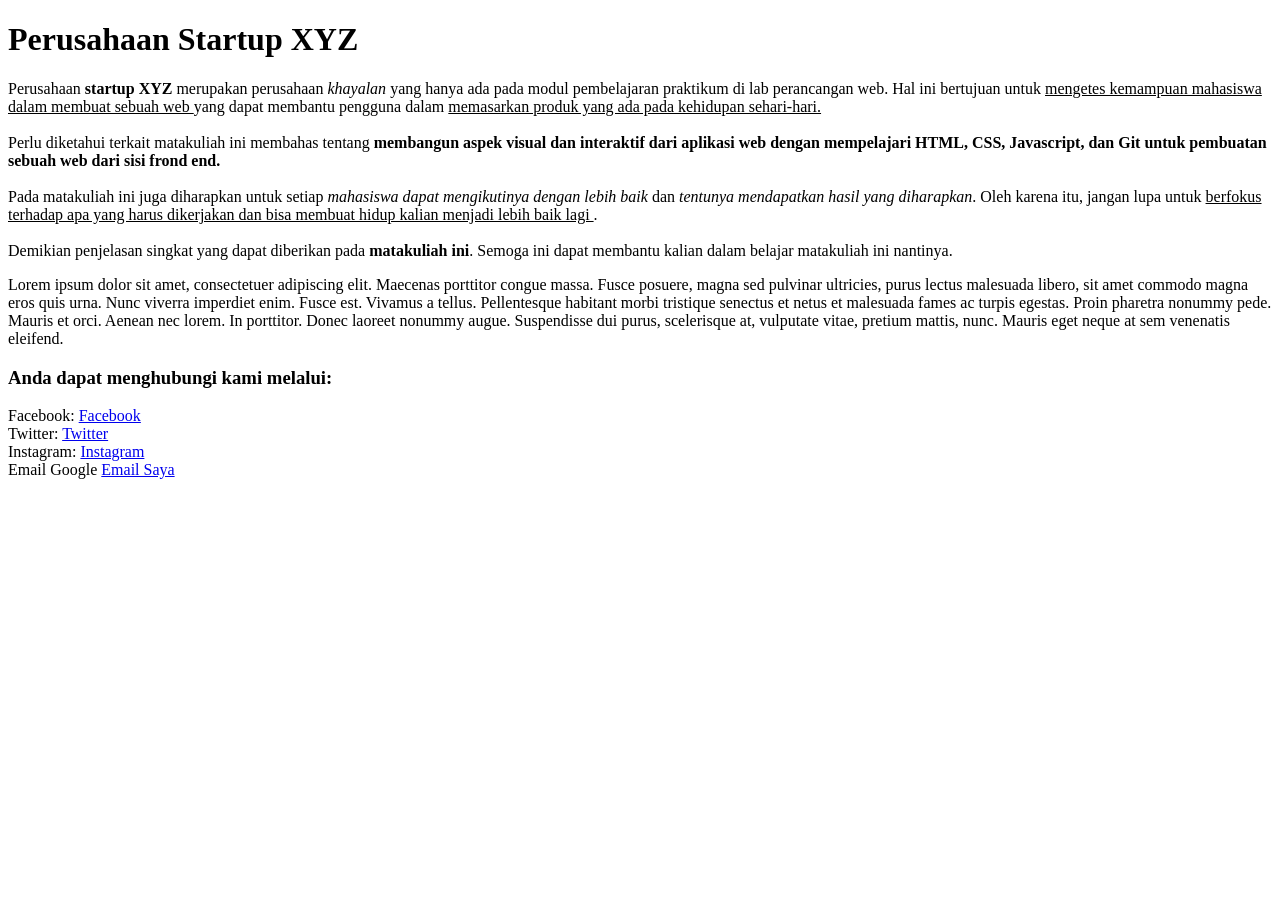
<file: M1/index.html>
<!doctype html>
<html lang="en">
<head>
    <meta charset="UTF-8">
    <meta http-equiv="X-UA-Compatible" content="IE=edge">
    <meta name="viewport" content=width=device-width, initial-scale=1.0">
    <title>Contoh Pertemuan-01</title>
</head>
<body>
    <h1>Perusahaan Startup XYZ</h1>
    <p>
      Perusahaan <b>startup XYZ</b> merupakan perusahaan <i>khayalan</i> yang hanya ada pada modul pembelajaran praktikum di lab perancangan web. Hal ini bertujuan untuk <u>mengetes kemampuan mahasiswa dalam membuat sebuah web </u> yang dapat membantu pengguna dalam <u>memasarkan produk yang ada pada kehidupan sehari-hari.</u> <br>
      <br>
      Perlu diketahui terkait matakuliah ini membahas tentang <b>membangun aspek visual dan interaktif dari aplikasi web dengan mempelajari HTML, CSS, Javascript, dan Git untuk pembuatan sebuah web dari sisi frond end.</b> <br>
      <br>
      Pada matakuliah ini juga diharapkan untuk setiap <i>mahasiswa dapat mengikutinya dengan lebih baik</i> dan <i>tentunya mendapatkan hasil yang diharapkan</i>. Oleh karena itu, jangan lupa untuk <u>berfokus terhadap apa yang harus dikerjakan dan bisa membuat hidup kalian menjadi lebih baik lagi </u>. <br>
      <br>
      Demikian penjelasan singkat yang dapat diberikan pada <b>matakuliah ini</b>. Semoga ini dapat membantu kalian dalam belajar matakuliah ini nantinya.
  </p>
  <p>
      Lorem ipsum dolor sit amet, consectetuer adipiscing elit. Maecenas porttitor congue massa. Fusce posuere, magna sed pulvinar ultricies, purus lectus malesuada libero, sit amet commodo magna eros quis urna. Nunc viverra imperdiet enim. Fusce est. Vivamus a tellus. Pellentesque habitant morbi tristique senectus et netus et malesuada fames ac turpis egestas. Proin pharetra nonummy pede. Mauris et orci. Aenean nec lorem. In porttitor. Donec laoreet nonummy augue. Suspendisse dui purus, scelerisque at, vulputate vitae, pretium mattis, nunc. Mauris eget neque at sem venenatis eleifend.
  </p> 
  <h3>Anda dapat menghubungi kami melalui:</h3>
  <p>
    Facebook: <a href="#">Facebook</a> <br>
    Twitter: <a href="#">Twitter</a> <br>
    Instagram: <a href="#">Instagram</a> <br>
    Email Google <a href="#">Email Saya</a>
  </p>
</body>
</html>
</file>
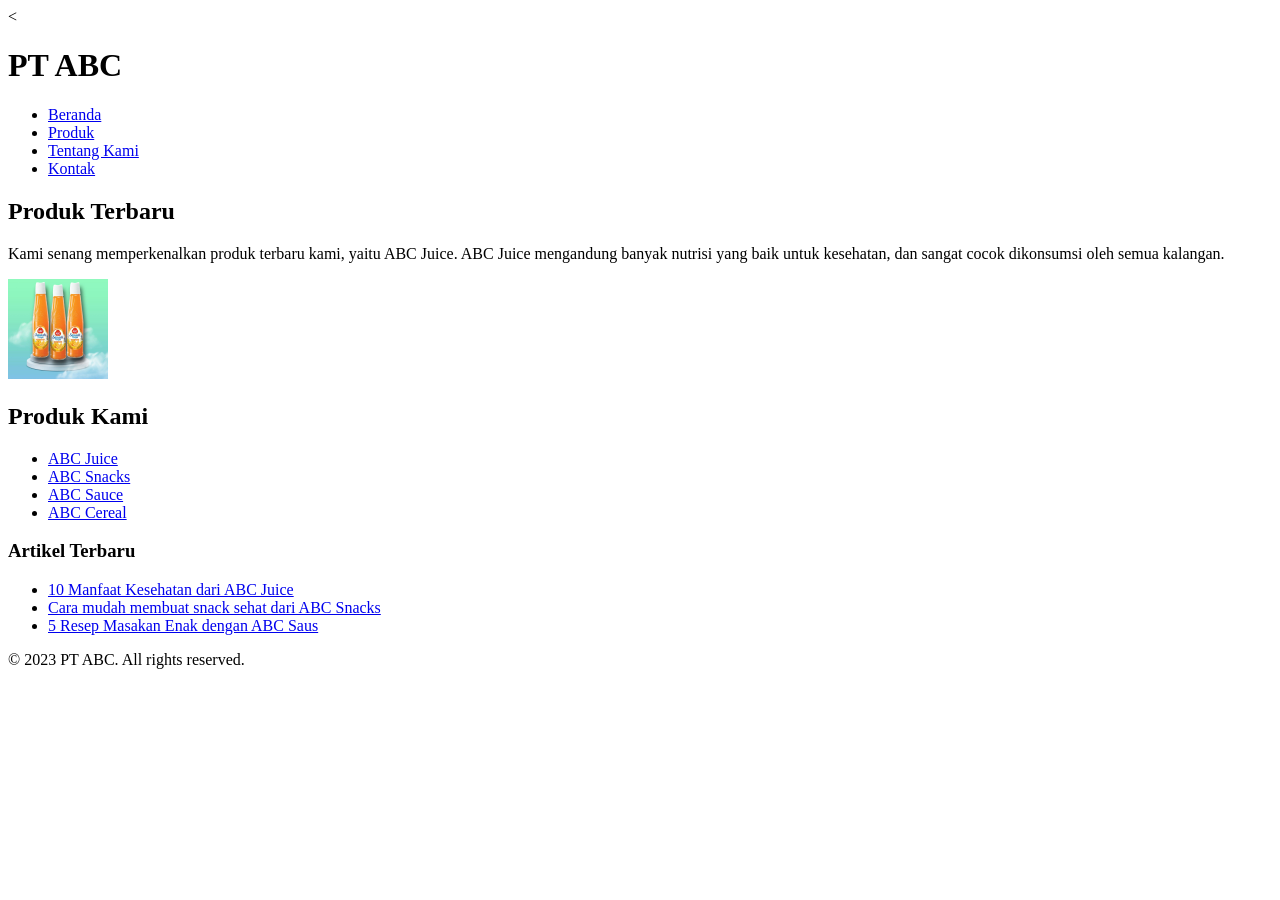
<file: M2/index.html>
<!doctype html>
<html lang="en">
  <head>
    <meta charset="UTF-8" />
    <meta
      name="viewport"
      content="width=device-width, initial-scale=1.0" />
    <<meta http-equiv="X-UA_Compatible" content="ie=edge">
    <title>Contoh Halaman Web dengan Semantik HTML</title>
  </head>
  <body>
    <header>
      <h1>PT ABC</h1>
      <nav>
        <ul>
          <li><a href="#">Beranda</a></li>
          <li><a href="#">Produk</a></li>
          <li><a href="#">Tentang Kami</a></li>
          <li><a href="#">Kontak</a></li>
        </ul>
      </nav>
    </header>
    <main>
      <article>
        <h2>Produk Terbaru</h2>
        <p>
          Kami senang memperkenalkan produk terbaru kami, yaitu ABC Juice. ABC
          Juice mengandung banyak nutrisi yang baik untuk kesehatan, dan sangat
          cocok dikonsumsi oleh semua kalangan.
        </p>
        <img
          src="abc-juice.jpeg"
          alt="ABC Juice"
          width="100" />
      </article>
      <section>
        <h2>Produk Kami</h2>
        <ul>
          <li><a href="#">ABC Juice</a></li>
          <li><a href="#">ABC Snacks</a></li>
          <li><a href="#">ABC Sauce</a></li>
          <li><a href="#">ABC Cereal</a></li>
        </ul>
      </section>
      <aside>
        <h3>Artikel Terbaru</h3>
        <ul>
          <li><a href="#">10 Manfaat Kesehatan dari ABC Juice</a></li>
          <li>
            <a href="#">Cara mudah membuat snack sehat dari ABC Snacks</a>
          </li>
          <li><a href="#">5 Resep Masakan Enak dengan ABC Saus</a></li>
        </ul>
      </aside>
    </main>
    <footer>
      <p>&copy; 2023 PT ABC. All rights reserved.</p>
    </footer>
  </body>
</html>
</file>
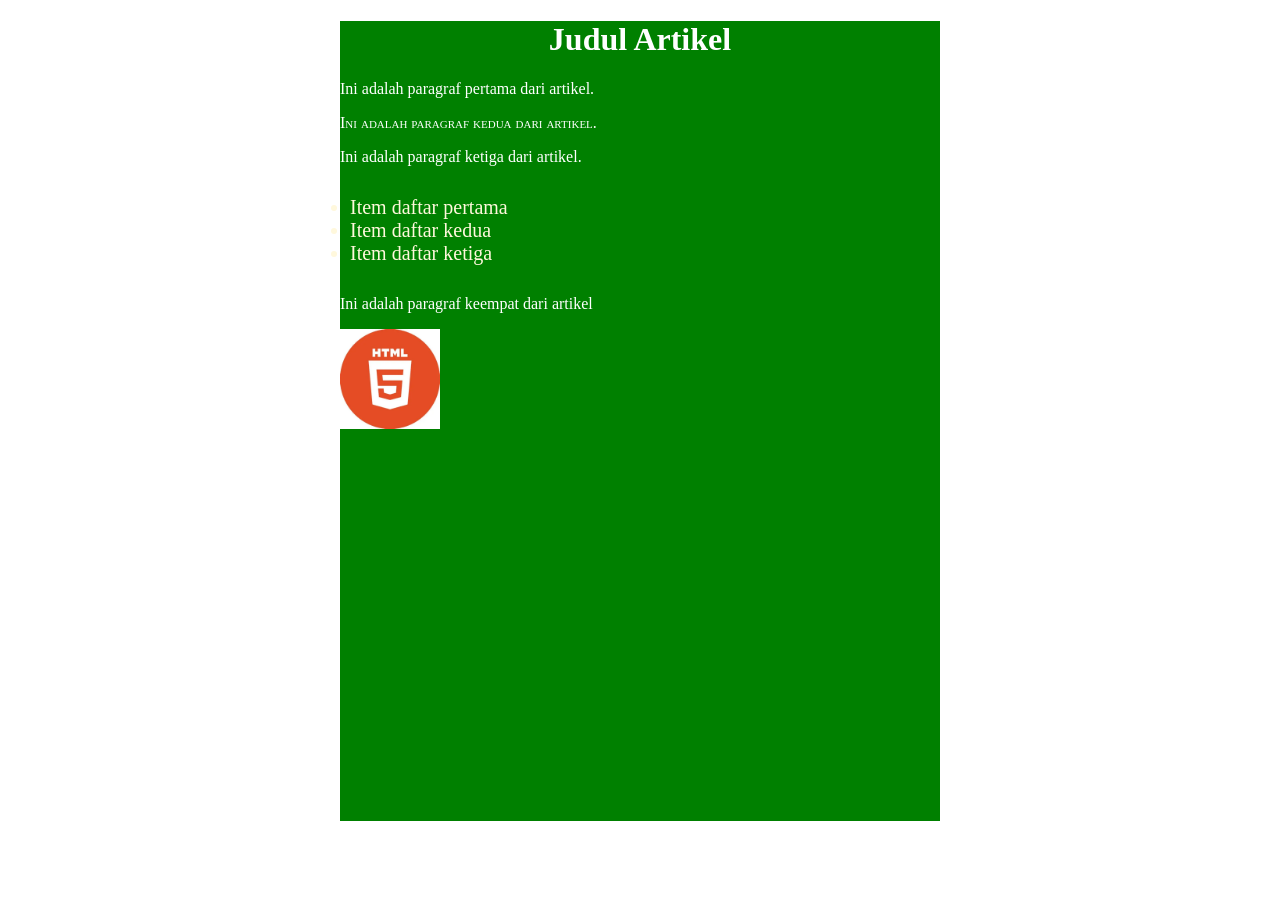
<file: M5/Index/index.html>
<!doctype html>
<html lang="en">
  <head>
    <meta charset="UTF-8" />
    <meta
      name="viewport"
      content="width=device-width, initial-scale=1.0" />
    <title>Document</title>
    <link
      rel="stylesheet"
      href="style.css" />
  </head>
  <body>
    <div class="container">
    <h1>Judul Artikel</h1>
    <p>Ini adalah paragraf pertama dari artikel.</p>
    <p id="kedua">Ini adalah paragraf kedua dari artikel.</p>
    <p>Ini adalah paragraf ketiga dari artikel.</p>
    <ul class="list">
      <li>Item daftar pertama</li>
      <li>Item daftar kedua</li>
      <li>Item daftar ketiga</li>
    </ul>
    <p>Ini adalah paragraf keempat dari artikel</p>
    <img
      src="gambar.jpg"
      alt="Gambar Artikel" />
    </div>
  </body>
</html>
</file>
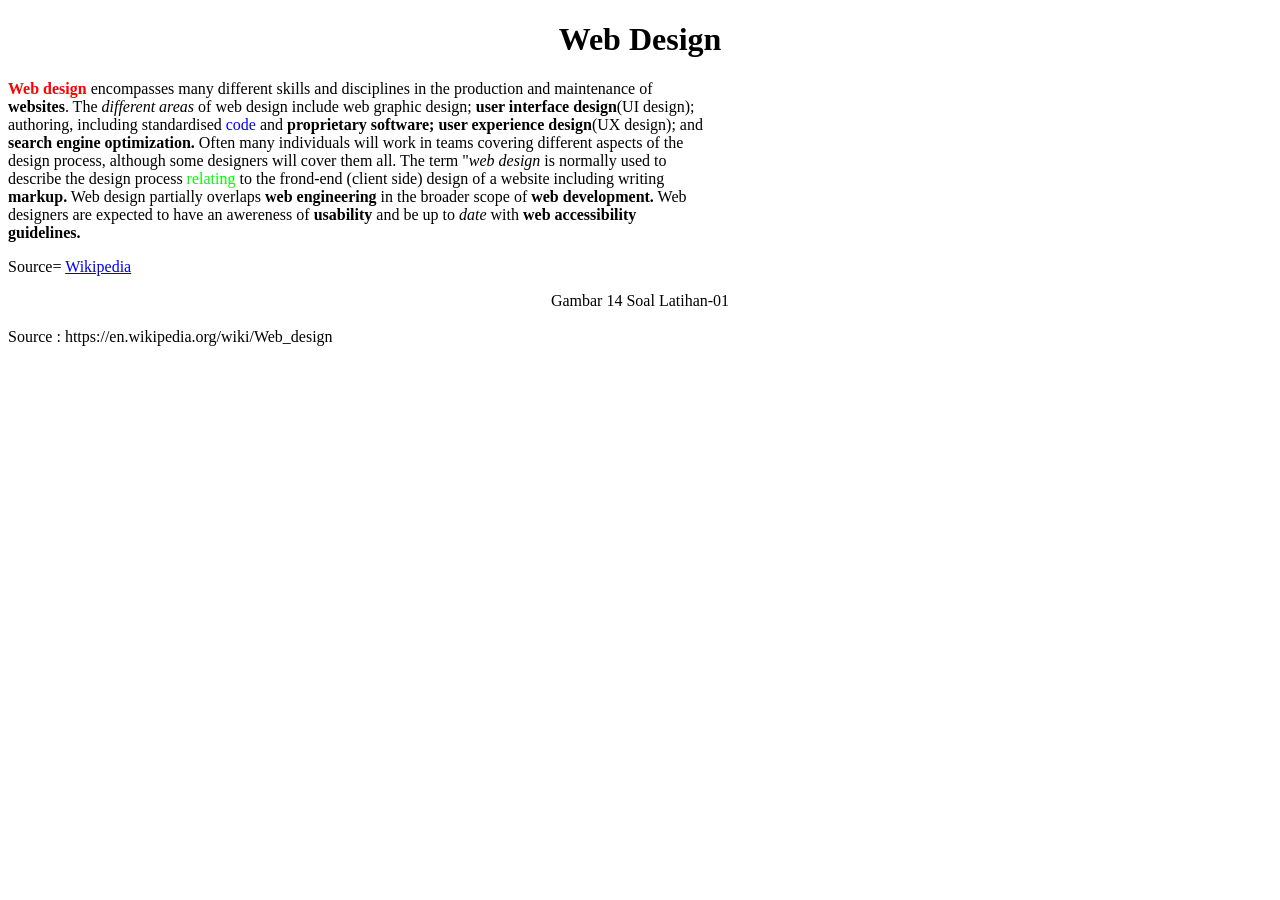
<file: M1/251130082 - Filbert Frederyison - Tugas 1 .html>
<!doctype html>
<html lang="en">
<head>
    <meta charset="UTF-8">
    <meta http-equiv="X-UA-Compatible" content="IE=edge">
    <meta name="viewport" content=width=device-width, initial-scale=1.0">
    <title>Contoh Pertemuan-01</title>
</head>
<body>
    <h1><center>Web Design</center></h1>
     <p>
      <b><stan style="color: red;">Web design</stan></b> encompasses many different skills and disciplines in the production and maintenance of <br><b>websites</b>. The <i>different areas</i> of web design include web graphic design; <b>user interface design</b>(UI design);<br> authoring, including standardised  <stan style="color: blue;">code</stan> and <b>proprietary software; user experience design</b>(UX design); and<br><b>search engine optimization.</b> Often many individuals will work in teams covering different aspects of the<br> design process, although some designers will cover them all. The term "<i>web design</i> is normally used to<br> describe the design process <stan style="color: lime;">relating</stan> to the frond-end (client side) design of a website including writing<br><b>markup.</b> Web design partially overlaps <b>web engineering</b> in the broader scope of <b>web development.</b> Web<br> designers are expected to have an awereness of <b>usability</b> and be up to <i>date</i> with <b>web accessibility</b><br><b>guidelines.</b>
     </p>
  <p>
    Source= <a href="#">Wikipedia</a> <br>
    <center>Gambar 14 Soal Latihan-01</center><br>
     Source : https://en.wikipedia.org/wiki/Web_design
  </p>
</body>
</html>
</file>
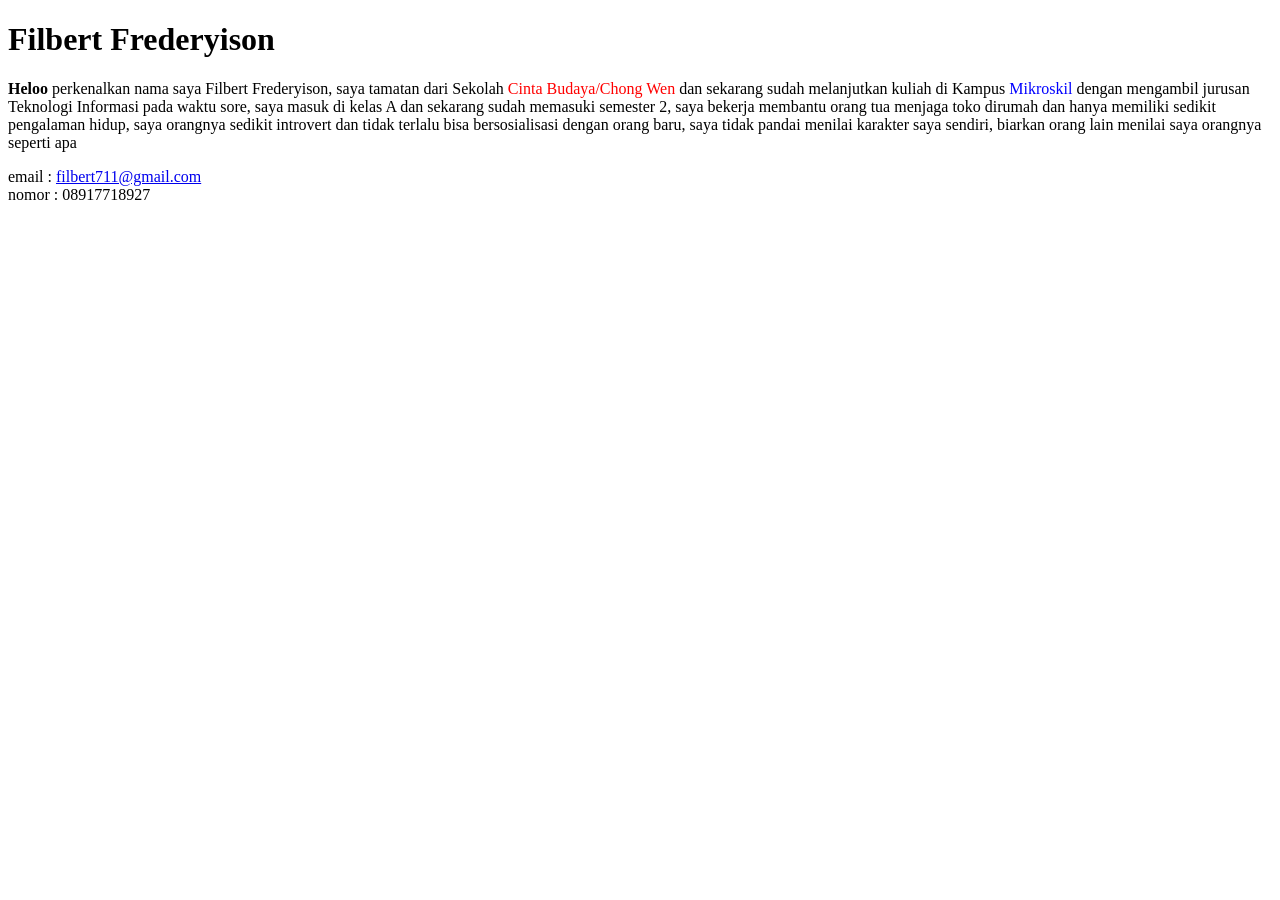
<file: M1/251130082 - Filbert Frederyison - Tugas 2.html>
<!doctype html>
<html lang="en">
<head>
    <meta charset="UTF-8">
    <meta http-equiv="X-UA-Compatible" content="IE=edge">
    <meta name="viewport" content=width=device-width, initial-scale=1.0">
    <title>Perkenalan diri</title>
</head>
<body>
    <h1>Filbert Frederyison</h1>
     <p>
      <b>Heloo</b> perkenalkan nama saya Filbert Frederyison, saya tamatan dari Sekolah <stan style="color: red;">Cinta Budaya/Chong Wen</stan> dan sekarang sudah melanjutkan kuliah di Kampus <stan style="color: blue;">Mikroskil</stan> dengan mengambil jurusan Teknologi Informasi pada waktu sore, saya masuk di kelas A dan sekarang sudah memasuki semester 2, saya bekerja membantu orang tua menjaga toko dirumah dan hanya memiliki sedikit pengalaman hidup, saya orangnya sedikit introvert dan tidak terlalu bisa bersosialisasi dengan orang baru, saya tidak pandai menilai karakter saya sendiri, biarkan orang lain menilai saya orangnya seperti apa 
     </p>
  <p>
    email : <a href="#">filbert711@gmail.com </a> <br>
    nomor : 08917718927
  </p>
</body>
</html>
</file>
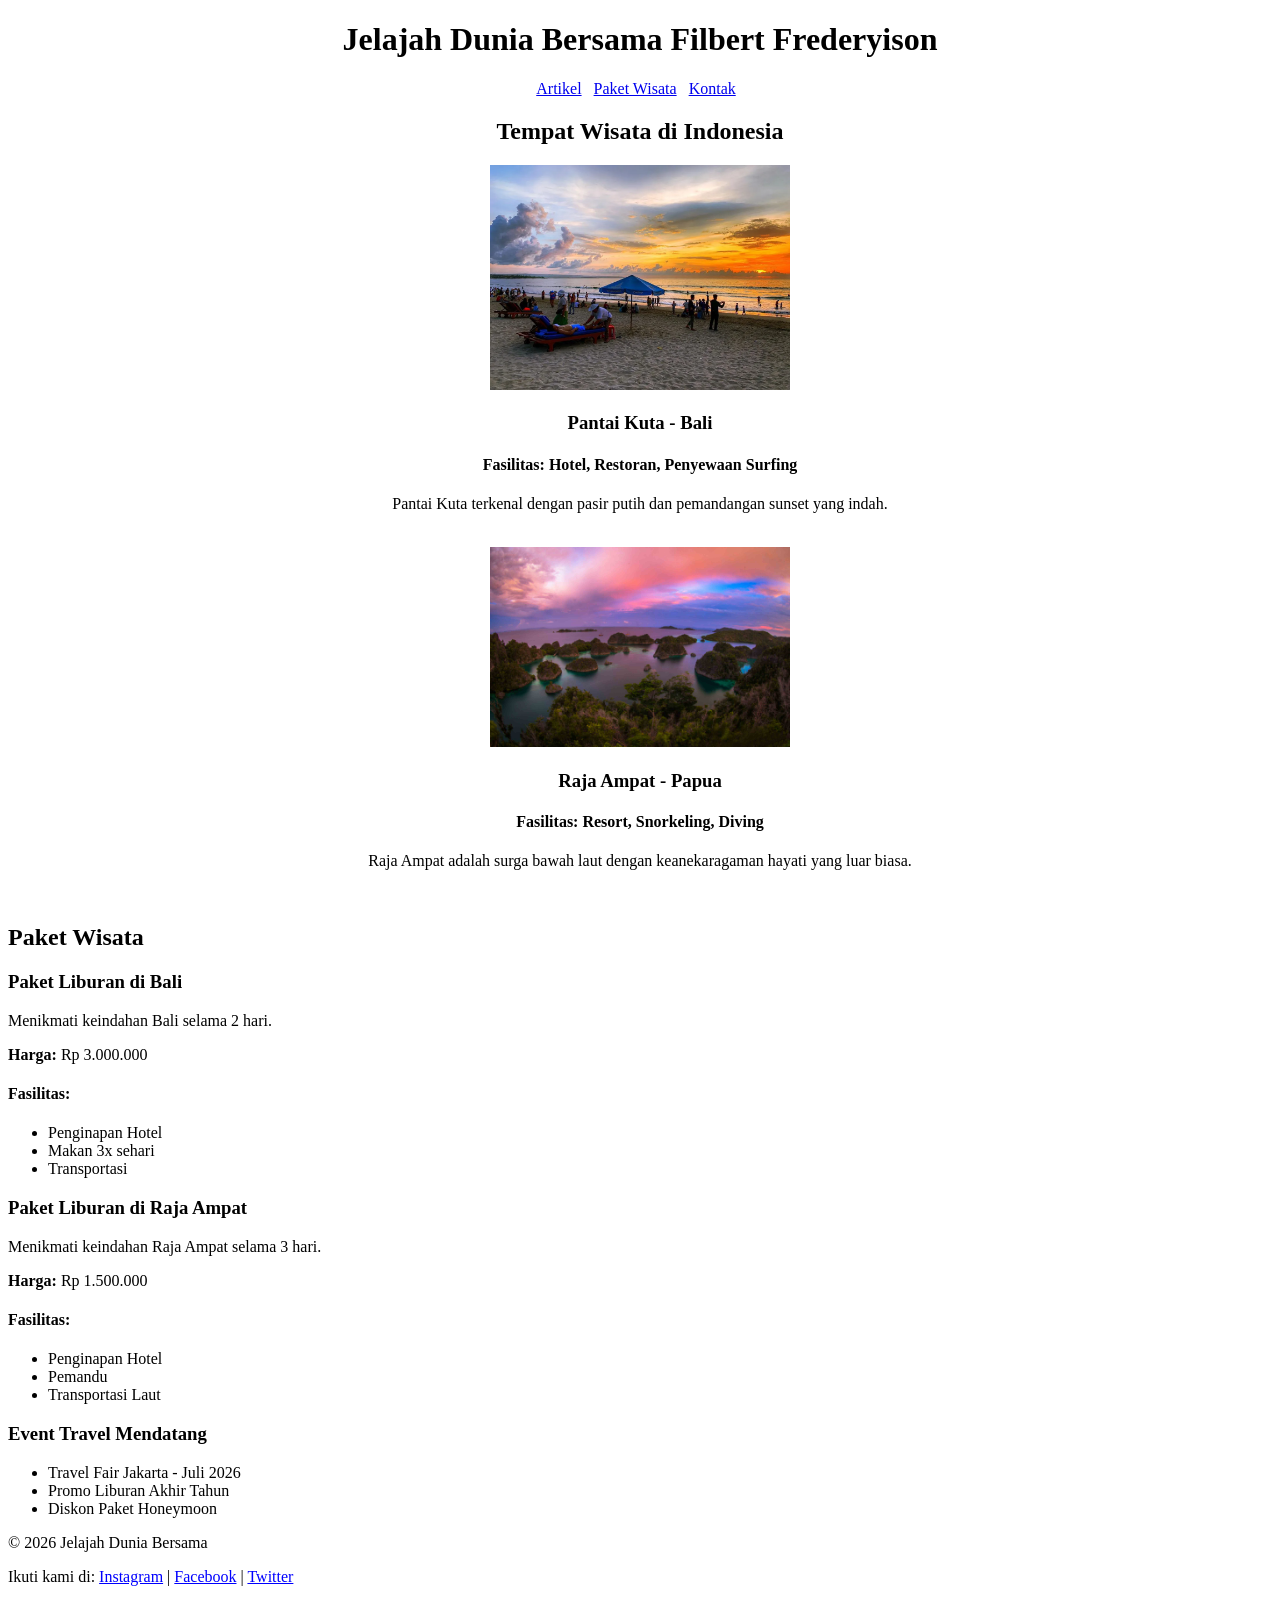
<file: M2/251130082 - Filbert Frederyison - Tugas M2.html>
<!doctype html>
<html lang="en">
  <head>
    <meta charset="UTF-8" />
    <meta
      name="viewport"
      content="width=device-width, initial-scale=1.0" />
    <title>Jelajah Dunia</title>
    <link
      rel="icon"
      href="favicon.png" />
  </head>
  <body>
    
     <center>
    <header>
      <h1>Jelajah Dunia Bersama Filbert Frederyison</h1>
      <nav>
        <center>
          <a href="#">Artikel</a>&ensp;
          <a href="#">Paket Wisata</a>&ensp;
          <a href="#">Kontak</a>&ensp;
        </center>
      </nav>
    </header>
    <main>
      <h2>Tempat Wisata di Indonesia</h2>
      <article>
        <center>
          <img
            src="bali.jpeg"
            alt="Pantai Bali"
            width="300" />
        </center>
        <h3>Pantai Kuta - Bali</h3>
          <h4>Fasilitas: Hotel, Restoran, Penyewaan Surfing</h4>
        <p>
          Pantai Kuta terkenal dengan pasir putih dan pemandangan sunset yang
          indah.
        </p>
     </center>
     </article> <br>
      <article>

      </article>
      <article>
          <center>
    <img src="sunset-in-raja-ampat.jpg" alt="Raja Ampat" width="300">
    <h3>Raja Ampat - Papua</h3>
        <h4>Fasilitas: Resort, Snorkeling, Diving</h4>
    <p>Raja Ampat adalah surga bawah laut dengan keanekaragaman hayati yang luar biasa.</p>
     </center>
</article> <br>
 
</main>
 
<section>

<h2>Paket Wisata</h2>
 
<article>
    <h3>Paket Liburan di Bali</h3>
    <p>Menikmati keindahan Bali selama 2 hari.</p>
    <p><strong>Harga:</strong> Rp 3.000.000</p>
 
    <h4>Fasilitas:</h4>
    <ul>
        <li>Penginapan Hotel</li>
        <li>Makan 3x sehari</li>
        <li>Transportasi</li>
    </ul>
</article>
<article>
    <h3>Paket Liburan di Raja Ampat</h3>
    <p>Menikmati keindahan Raja Ampat selama 3 hari.</p>
    <p><strong>Harga:</strong> Rp 1.500.000</p>
 
    <h4>Fasilitas:</h4>
    <ul>
        <li>Penginapan Hotel</li>
        <li>Pemandu</li>
        <li>Transportasi Laut</li>
    </ul>
</article>
</section>
<aside>
<h3>Event Travel Mendatang</h3>
<ul>
    <li>Travel Fair Jakarta - Juli 2026</li>
    <li>Promo Liburan Akhir Tahun</li>
    <li>Diskon Paket Honeymoon</li>
</ul>
 
</aside>
 
<footer>
<p>&copy; 2026 Jelajah Dunia Bersama</p>
 
<p>
Ikuti kami di:
<a href="#" style="color:blue;">Instagram</a> |
<a href="#" style="color:blue;">Facebook</a> |
<a href="#" style="color:blue;">Twitter</a>
</p>
</footer>
 
</body>
</html>
</file>
<file: M5/Index/style.css>
.container {
  width: 600px;
  margin: 0 auto;
  height: 800px;
  background-color: green;
  color: white;
}
h1 {
  text-align: center;
}
p#kedua {
  font-variant: small-caps;
  font-family: 'Franklin Gothic Medium', 'Arial Narrow';
}
.list {
  color: cornsilk;
  font-size: 20px;
  padding: 10px;
}
img {
  width: 100px;
}
</file>
